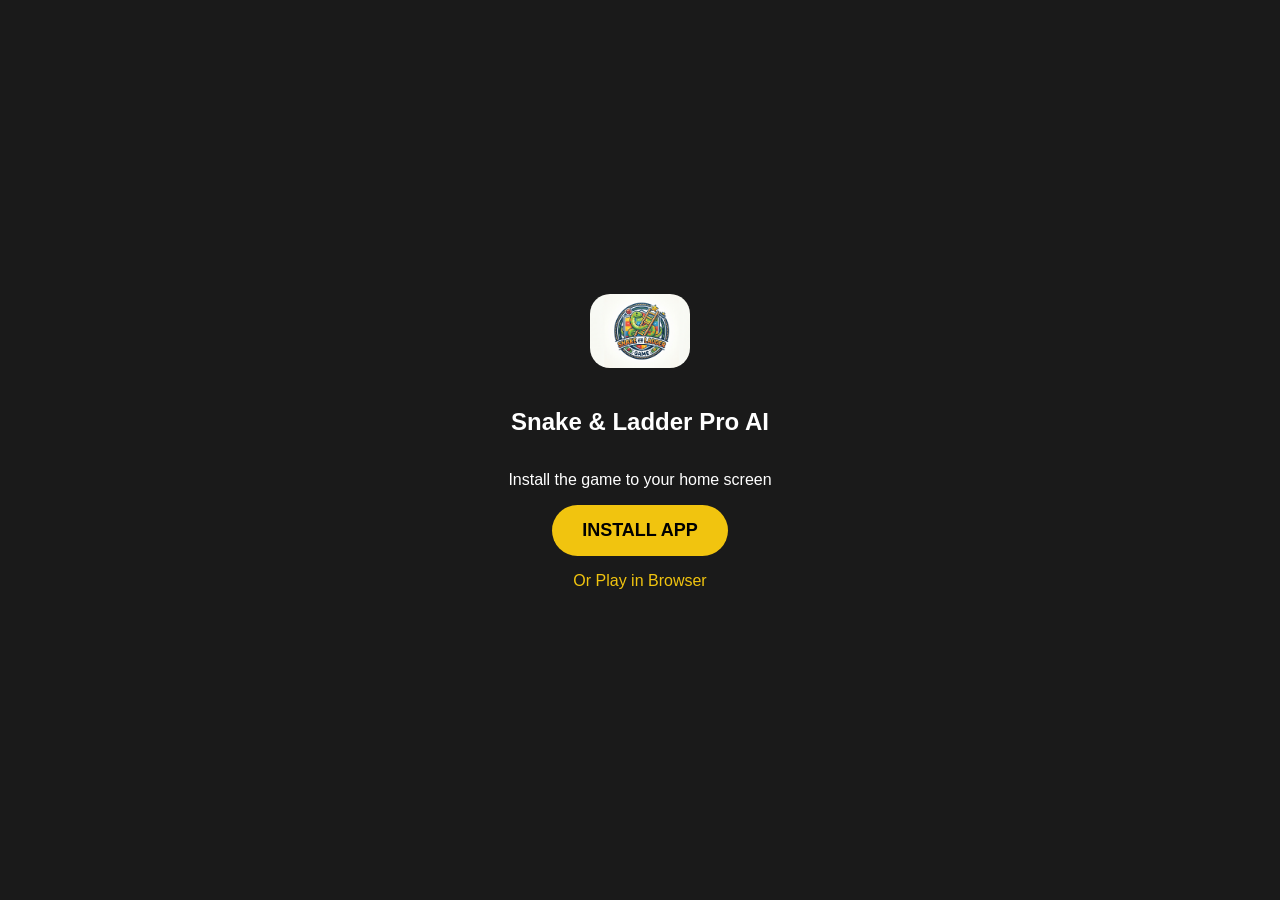
<file: Index.html>
<!DOCTYPE html>
<html>
<head>
    <title>S&L Pro - Install</title>
    <meta name="viewport" content="width=device-width, initial-scale=1.0">
    <link rel="manifest" href="manifest.json">
    <link rel="apple-touch-icon" href="icon.png">
    <style>
        body { 
            background: #1a1a1a; color: white; font-family: sans-serif;
            display: flex; flex-direction: column; align-items: center; justify-content: center; height: 100vh; margin: 0;
        }
        .install-btn {
            background: #f1c40f; color: black; padding: 15px 30px; border-radius: 50px; font-weight: bold; border: none; font-size: 18px; cursor: pointer;
        }
    </style>
</head>
<body>
    <img src="icon.png" width="100" style="border-radius: 20px; margin-bottom: 20px;">
    <h2>Snake & Ladder Pro AI</h2>
    <p>Install the game to your home screen</p>
    <button class="install-btn" id="installBtn">INSTALL APP</button>
    <p><a href="loading.html" style="color: #f1c40f; text-decoration: none;">Or Play in Browser</a></p>

    <script>
        // Service Worker
        if ('serviceWorker' in navigator) {
            navigator.serviceWorker.register('sw.js');
        }

        // Install logic
        let deferredPrompt;
        window.addEventListener('beforeinstallprompt', (e) => {
            e.preventDefault();
            deferredPrompt = e;
            document.getElementById('installBtn').style.display = 'block';
        });

        document.getElementById('installBtn').addEventListener('click', async () => {
            if (deferredPrompt) {
                deferredPrompt.prompt();
                const { outcome } = await deferredPrompt.userChoice;
                deferredPrompt = null;
            } else {
                window.location.href = "loading.html";
            }
        });
    </script>
</body>
</html>
</file>
